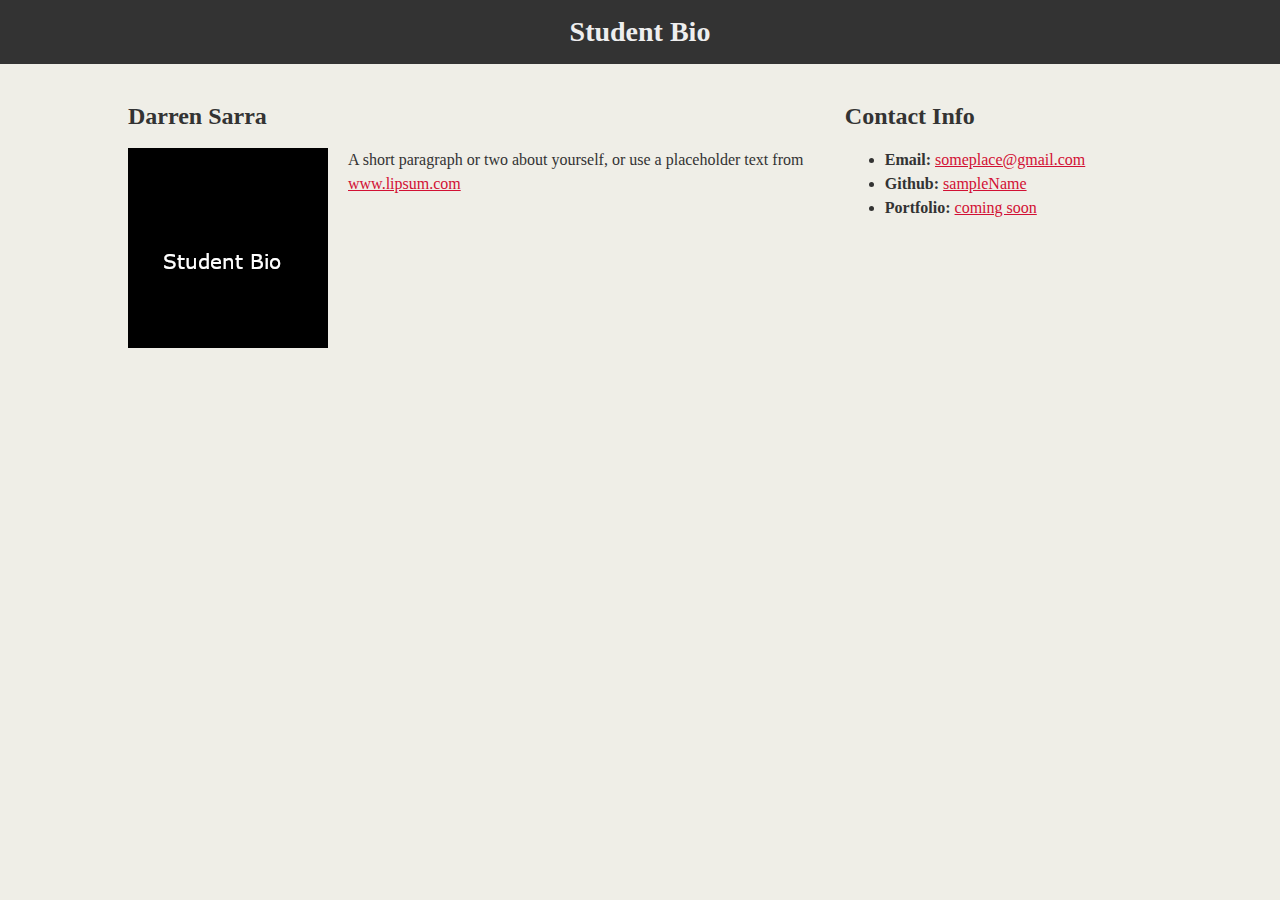
<file: index.html>
<!DOCTYPE html>
<html lang="en">
<head>
    <meta charset="UTF-8">
    <meta name="viewport" content="width=device-width, initial-scale=1.0">
    <meta http-equiv="X-UA-Compatible" content="ie=edge">
    <link rel="stylesheet" href="./css/style.css">
    <title>Student Bio</title>
</head>
<body>
    <header><h1>Student Bio</h1></header>
    <div class="container">
        <section id="main-bio">
            <h2>Darren Sarra</h2>

            <img id="bio-image" src="img/studentBio.png" alt="a blank space">

            <p>A short paragraph or two about yourself, or use a placeholder text from <a href="www.lipsum.com">www.lipsum.com</a></p>
        </section>
        <section id="contact-info">
            <h2>Contact Info</h2>
            <ul>
                <li><strong>Email: </strong> <a href="www.gmail.com">someplace@gmail.com</a></li>
                <li><strong>Github: </strong> <a href="www.github.com">sampleName</a></li>
                <li><strong>Portfolio: </strong> <a href="#">coming soon</a></li>
            </ul>
        </section>
    </div>

    
</body>
</html>
</file>
<file: css/style.css>
body {
    margin: 0;
    padding: 0;
    line-height: 150%;
    background: #efeee7;
    font-family: Georgia, 'Times New Roman', Times, serif;
    color: #333;    
}

header {
    background-color: #333;
}

h1 {
    padding: 20px 0;
    margin: 0;
    margin-bottom: 20px;
    color: #eee;
    font-size: 28px;
    text-align: center;
}

h2 {
    font-size: 24px;
}

a {
    color: #d21034;
}

.container {
    width: 1024px;
    margin: auto;
}

#main-bio,
#contact-info,
#bio-image {
    float: left;
}

#bio-image {
    width: 200px;
    height: 200px;
    margin-right: 20px;
}

#main-bio {
    width: 70%;
}

#contact-info {
    width: 30%;
}
</file>
